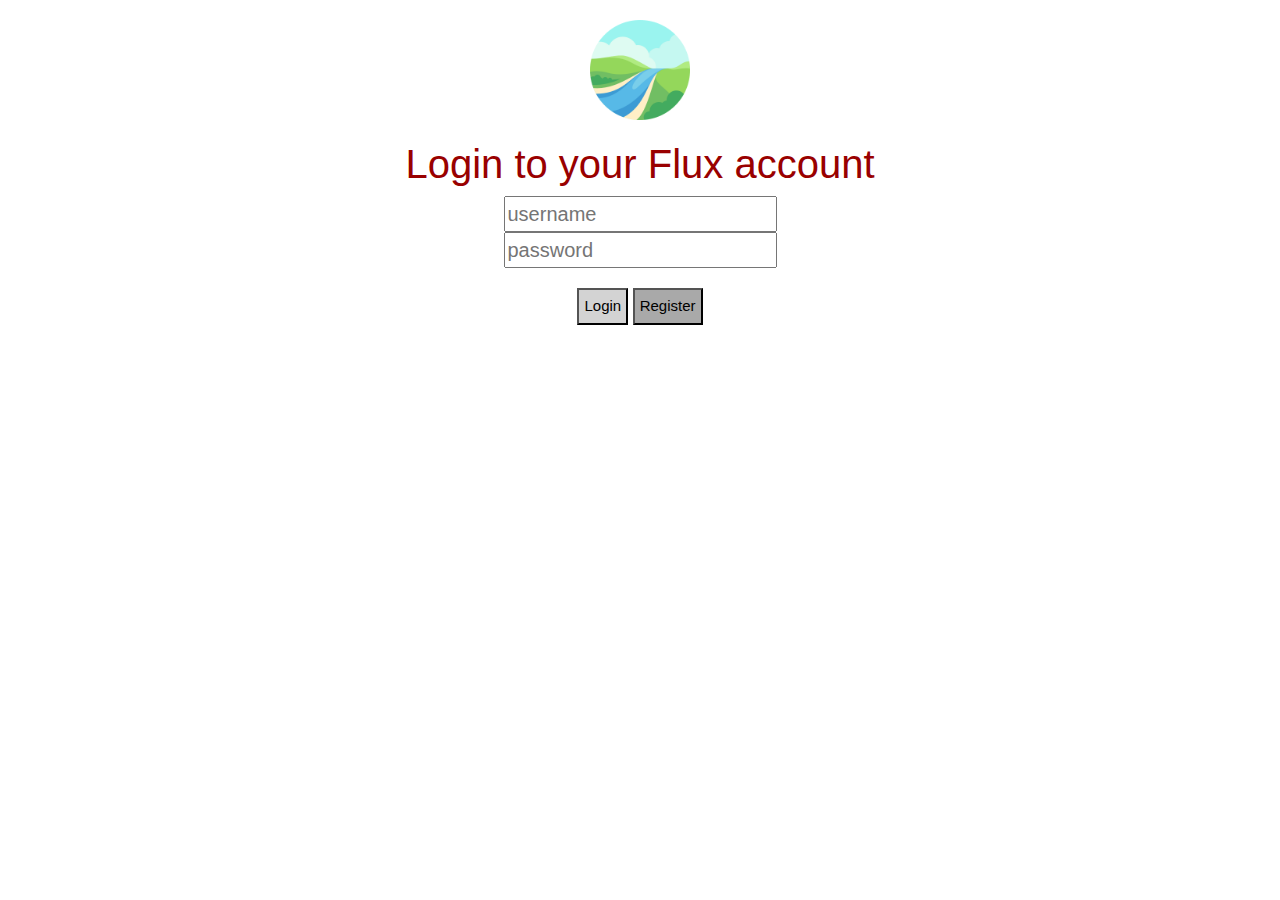
<file: index.html>
<!DOCTYPE html>
<html>
    <head>
        <title>Flux login</title>
        <link rel="stylesheet" href="https://stackpath.bootstrapcdn.com/bootstrap/4.1.1/css/bootstrap.min.css">
        <link rel="stylesheet" href="css/styles.css">
        <style>
            @media (max-width: 599px) {
                h1::before {
                    content: "Login"
                }
            }
            @media (min-width: 600px) {
                h1::before {
                    content: "Login to your Flux account"
                }
            }
        </style>
    </head>
    <body>
        <div id="login">
            <div style="margin:20px">
                <img src="img/river.png" width="100px">
            </div>
            <h1></h1>
            <form>
                <div class="">
                    <input type="text" placeholder="username">
                </div>
                <div class="">
                    <input type="password" placeholder="password">
                </div>
                <div id="buttons">
                    <button formaction="html/feeds.html" class="formbutton login-bnt">Login</button>
                    <button formaction="html/register.html" class="formbutton register-btn">Register</button>
                </div>
            </form>
        </div>
    </body>
</html>
</file>
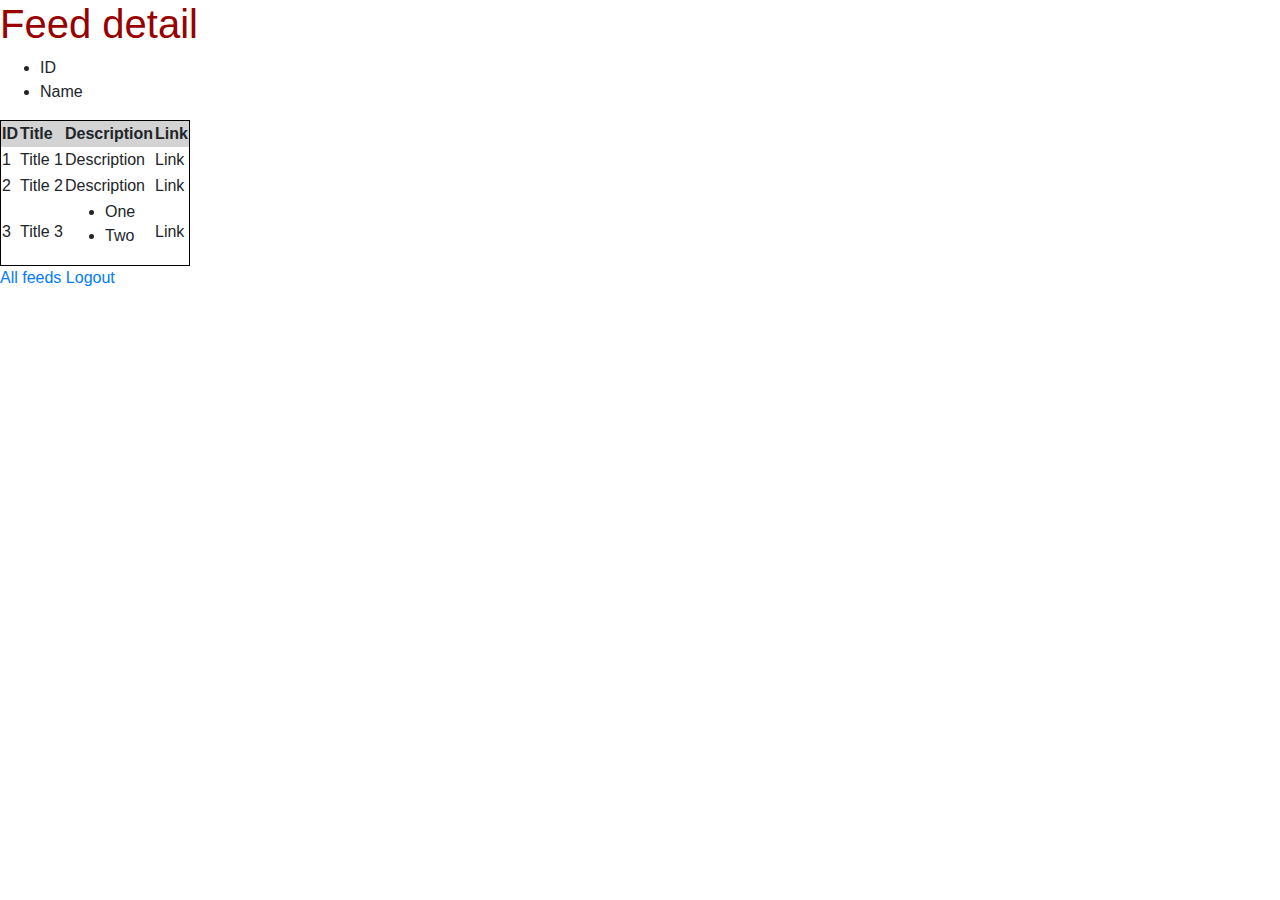
<file: html/detail.html>
<!DOCTYPE html>
<html>
    <head>
        <title>Detail</title>
        <link rel="stylesheet" href="https://stackpath.bootstrapcdn.com/bootstrap/4.1.1/css/bootstrap.min.css">
        <link rel="stylesheet" href="../css/styles.css">
    </head>
    <body>
        <h1>Feed detail</h1>
        <ul>
            <li>ID</li>
            <li>Name</li>
        </ul>
        <table>
            <tr>
                <th>ID</th>
                <th>Title</th>
                <th>Description</th>
                <th>Link</th>
            </tr>
            <tr>
                <td>1</td>
                <td>Title 1</td>
                <td>Description</td>
                <td>Link</td>
            </tr>
            <tr>
                <td>2</td>
                <td>Title 2</td>
                <td>Description</td>
                <td>Link</td>
            </tr>
            <tr>
                <td>3</td>
                <td>Title 3</td>
                <td>
                    <ul>
                        <li>One</li>
                        <li>Two</li>
                    </ul>
                </td>
                <td>Link</td>
            </tr>
        </table>
        <a href="feeds.html">All feeds</a>
        <a href="../index.html">Logout</a>
    </body>
</html>
</file>
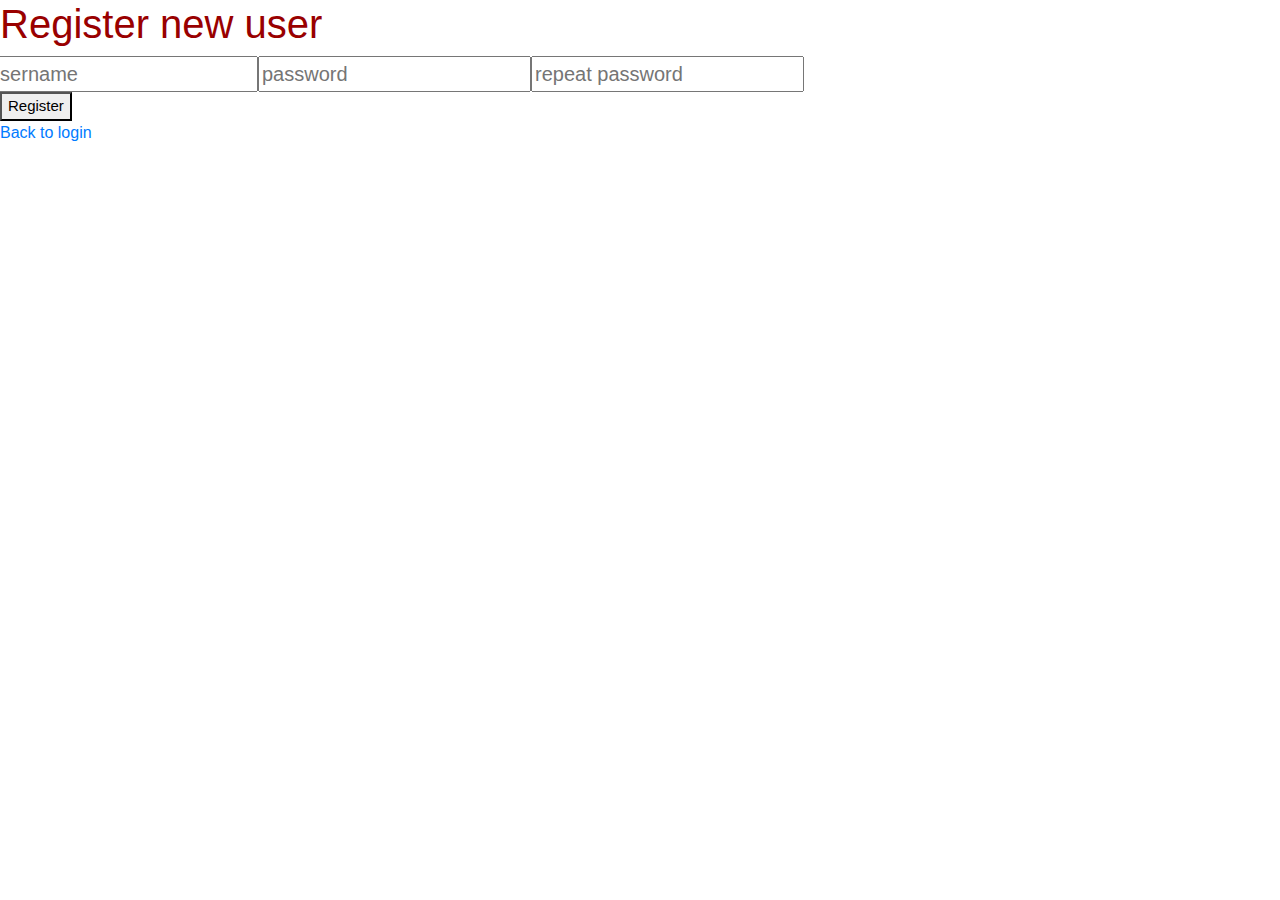
<file: html/register.html>
<!DOCTYPE html>
<html>
    <head>
        <title>Register</title>
        <link rel="stylesheet" href="https://stackpath.bootstrapcdn.com/bootstrap/4.1.1/css/bootstrap.min.css">
        <link rel="stylesheet" href="../css/styles.css">
    </head>
    <body>
        <h1>Register new user</h1>
        <form>
            <div class="row">
                <div class="col-">
                    <input type="text" placeholder="username">
                </div>
                <div class="col-">
                    <input type="password" placeholder="password">
                </div>
                <div class="col-">
                    <input type="password" placeholder="repeat password">
                </div>
            </div>
            <button formaction="feeds.html" class="formbutton">Register</button>
        </form>
        <a href="../index.html">Back to login</a>
    </body>
</html>
</file>
<file: css/styles.css>
#login {
  text-align: center;
}

#buttons {
  padding: 20px;
}

.register-btn, .login-bnt {
  padding: 5px;
}

.login-bnt {
  background-color: lightgrey;
}

.register-btn {
  background-color: darkgrey;
}

h1 {
  color: #990000;
}

input[type=text], input[type=password] {
  font-size: 20px;
}

.formbutton {
  font-size: 15px;
}

table {
  border: 1px solid black;
}
table th {
  background-color: lightgrey;
}
table th::selection, table td::selection, table li::selection {
  background-color: #990000;
}

/*# sourceMappingURL=css/styles.css.map */
</file>
